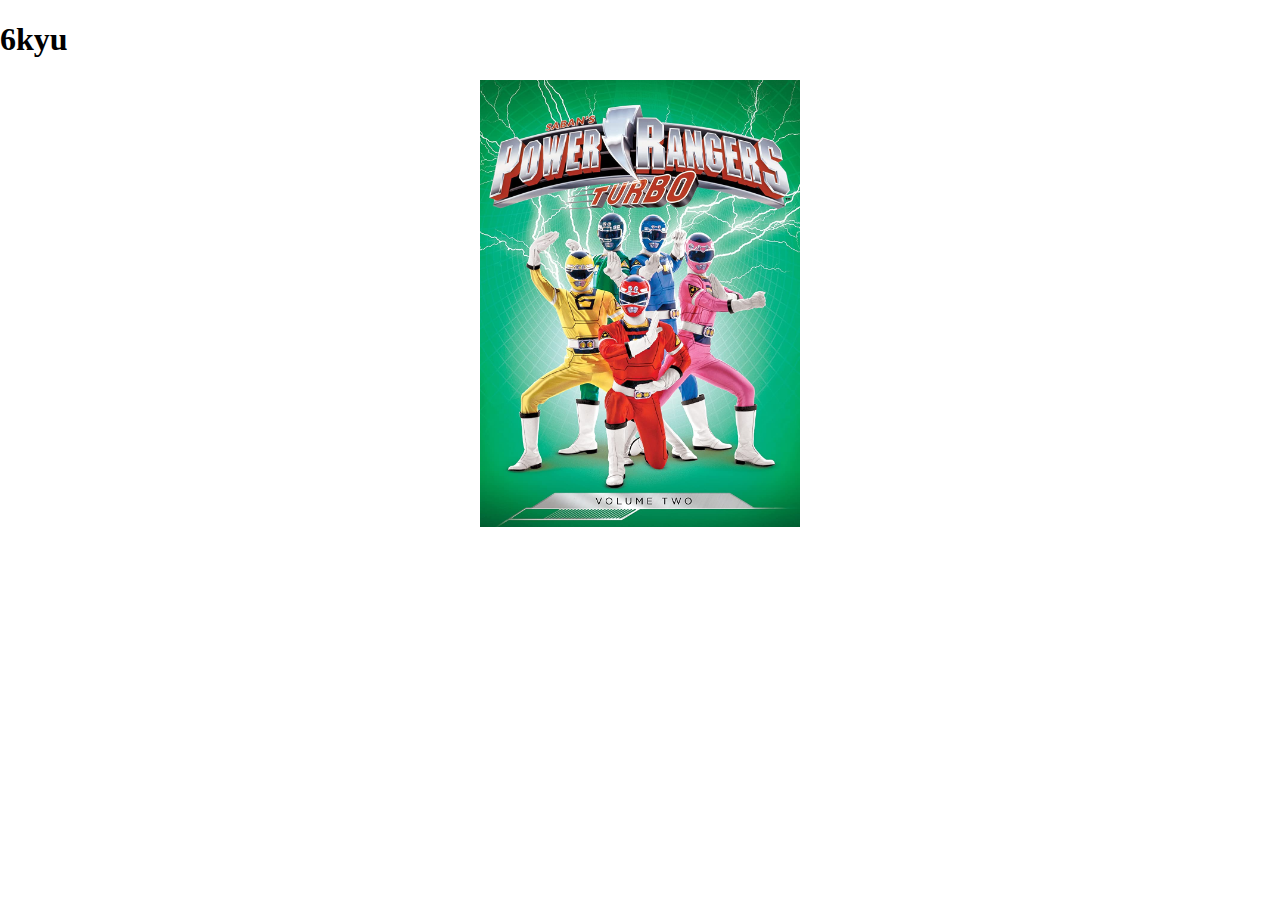
<file: 6kyu copy/index.html>
<!DOCTYPE html>
<html lang="en">
	<head>
    	<meta charset="utf-8">
    	<meta name="description" content="This is where your description goes">
    	<meta name="keywords" content="one, two, three">

		<title>Title in the tab</title>

		<!-- external CSS link -->
		<link rel="stylesheet" href="css/normalize.css">
		<link rel="stylesheet" href="css/style.css">
	</head>
	<body>
		<h1>6kyu</h1>
		<img src="img/turbo.jpg" alt="Power Rangers Turbo">

		<script type="text/javascript" src="js/main.js"></script>
	</body>
</html>
</file>
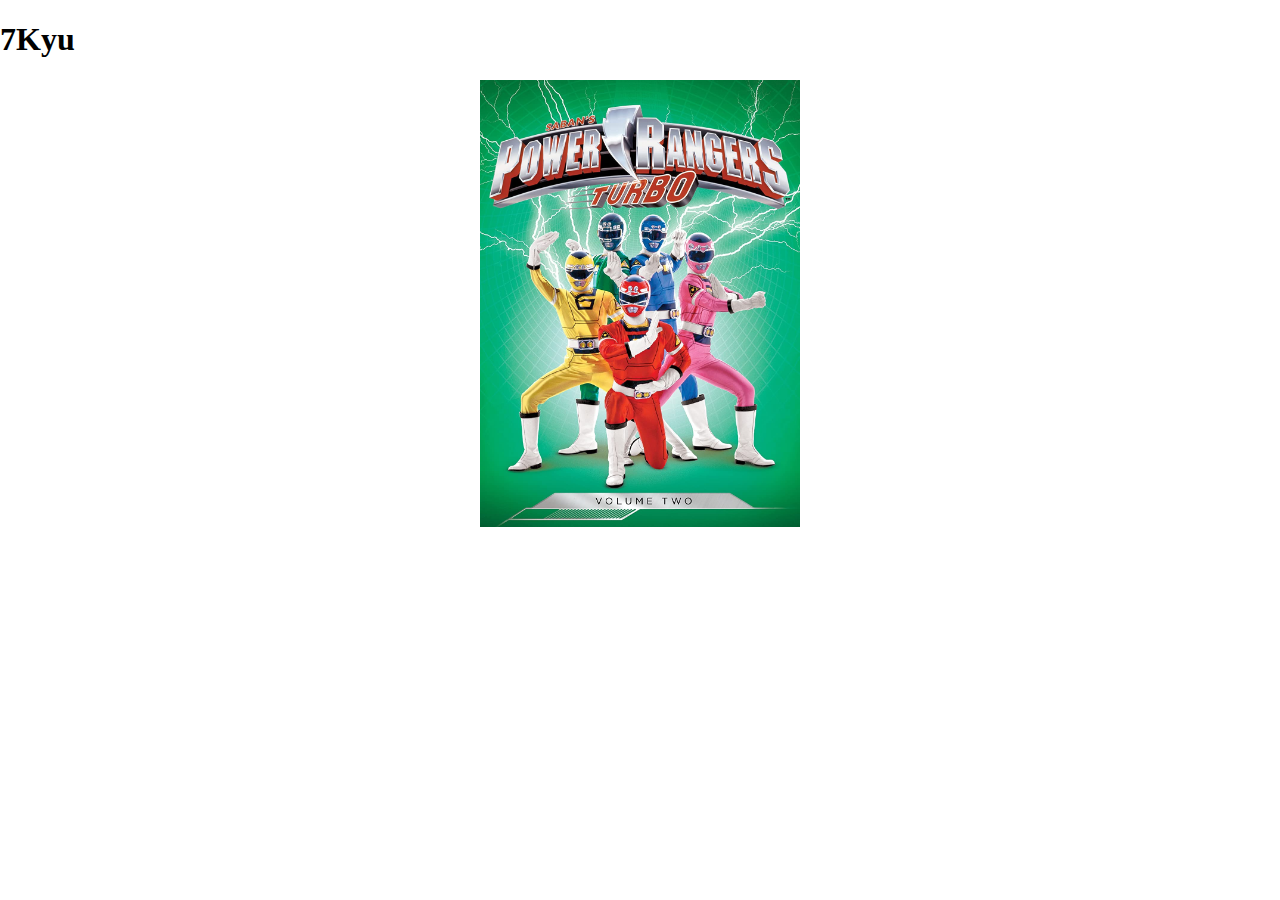
<file: 7kyu/index.html>
<!DOCTYPE html>
<html lang="en">
	<head>
    	<meta charset="utf-8">
    	<meta name="description" content="This is where your description goes">
    	<meta name="keywords" content="one, two, three">

		<title>7Kyu</title>

		<!-- external CSS link -->
		<link rel="stylesheet" href="css/normalize.css">
		<link rel="stylesheet" href="css/style.css">
	</head>
	<body>
		<h1>7Kyu</h1>
		<img src="img/turbo.jpg" alt="Power Rangers Turbo">

		<script type="text/javascript" src="js/main.js"></script>
	</body>
</html>
</file>
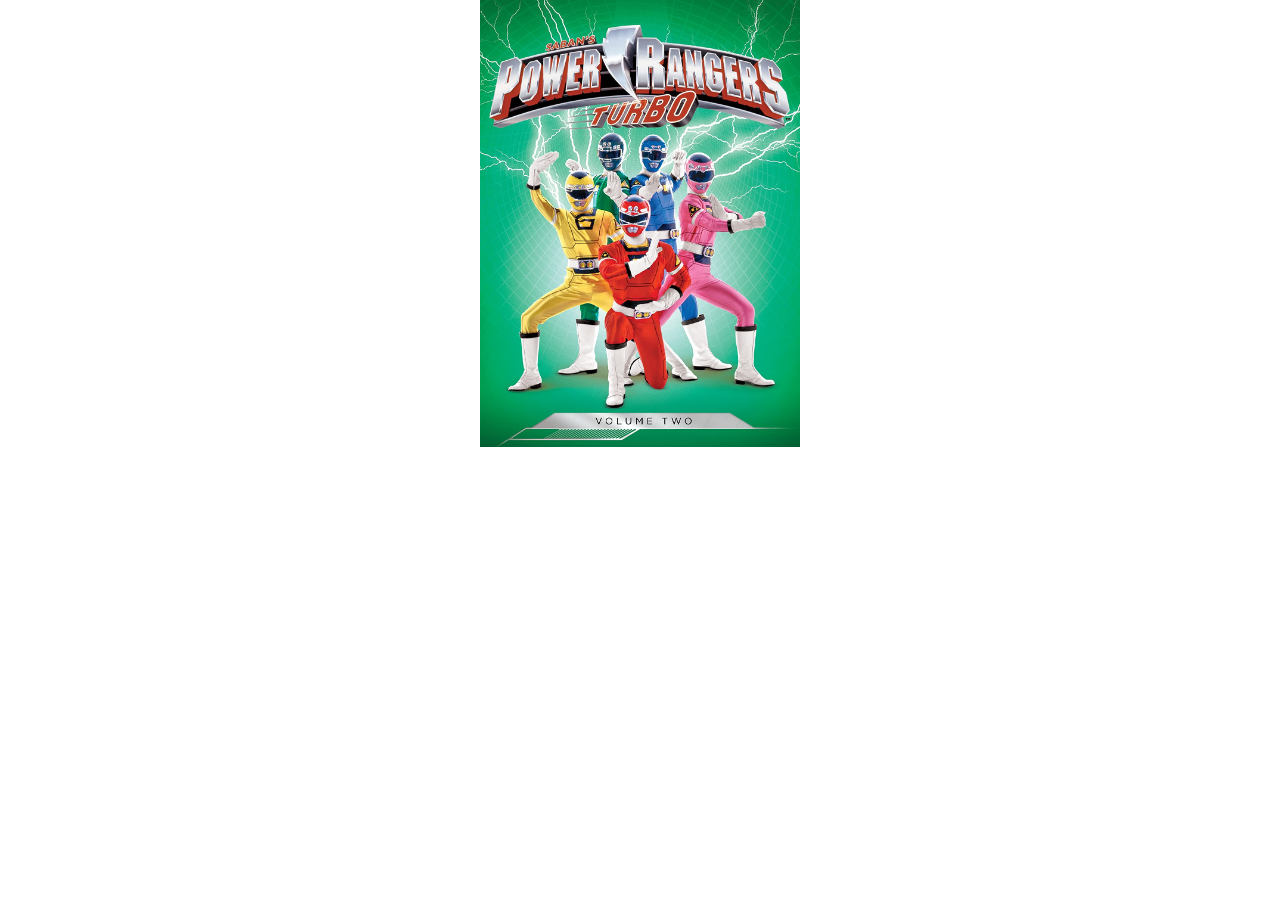
<file: 8kyu/index.html>
<!DOCTYPE html>
<html lang="en">
	<head>
    	<meta charset="utf-8">
    	<meta name="description" content="This is where your description goes">
    	<meta name="keywords" content="one, two, three">

		<title>Title in the tab</title>

		<!-- external CSS link -->
		<link rel="stylesheet" href="css/normalize.css">
		<link rel="stylesheet" href="css/style.css">
	</head>
	<body>
		<img src="img/turbo.jpg" alt="Power Rangers Turbo">

		<script type="text/javascript" src="js/main.js"></script>
	</body>
</html>
</file>
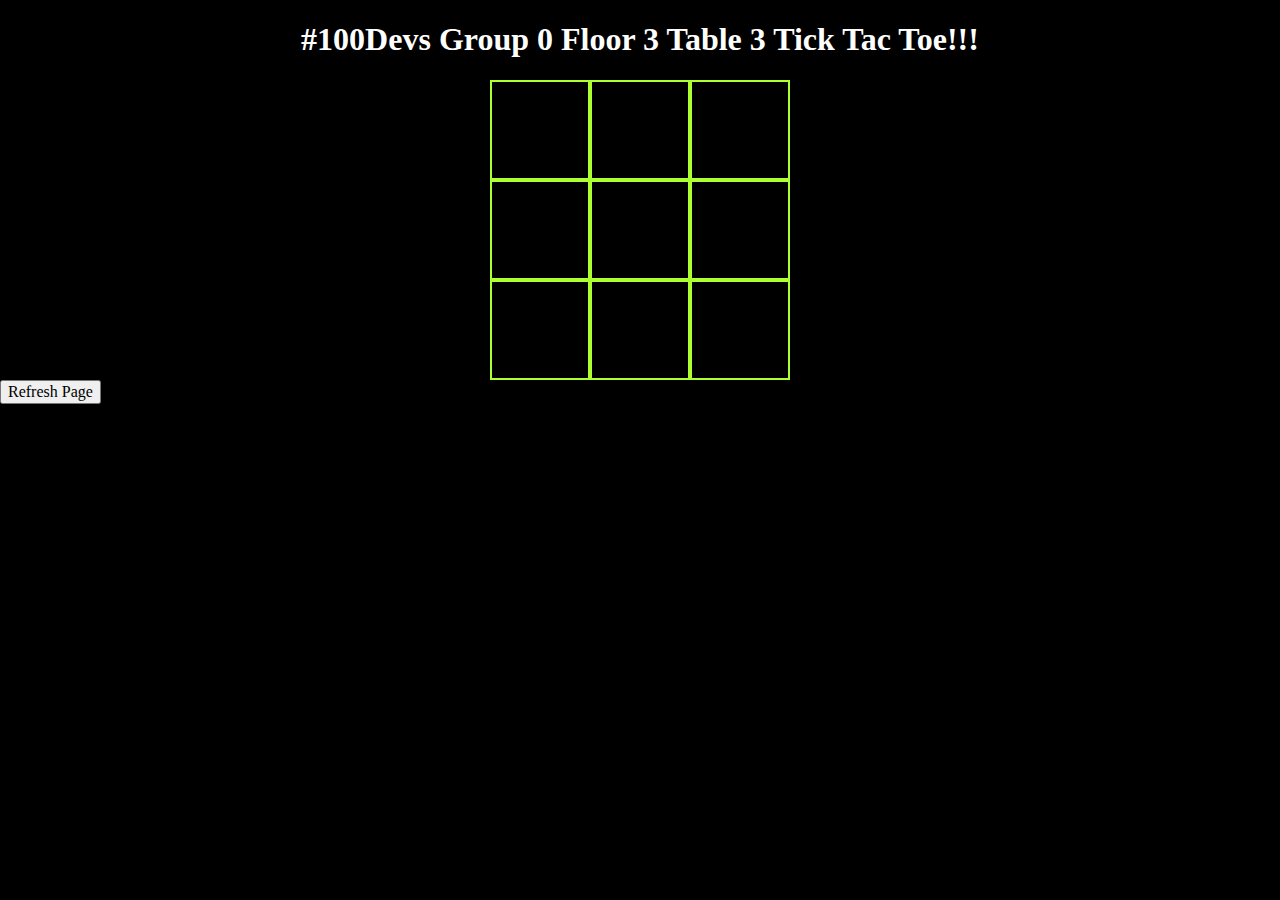
<file: CodeWars Practice copy/index.html>
<!DOCTYPE html>
<html lang="en">
	<head>
    	<meta charset="utf-8">
    	<meta name="description" content="This is where your description goes">
    	<meta name="keywords" content="one, two, three">

		<title>Title in the tab</title>

		<!-- external CSS link -->
		<link rel="stylesheet" href="css/normalize.css">
		<link rel="stylesheet" href="css/style.css">
	</head>
	<body>
		<!-- <img src="img/turbo.jpg" alt="Power Rangers Turbo"> -->


		<h1>
			#100Devs Group 0 Floor 3 Table 3 Tick Tac Toe!!!
		  </h1>
		  
		  <div class="top">
			  <div class="boxOne">
			</div>
			  <div class="boxTwo"></div>
			  <div class="boxThree"></div>
		  </div>
		  <div class="middle">
			  <div class="boxFour"></div>
			  <div class="boxFive"></div>
			  <div class="boxSix"></div>
		  </div>
		
		  <div class="bottom">
			  <div class="boxSeven"></div>
			  <div class="boxEight"></div>
			  <div class="boxNine"></div>
		  </div>

		  <button onclick="refreshPage()">Refresh Page</button>

		<script type="text/javascript" src="js/main.js"></script>
	</body>
</html>
</file>
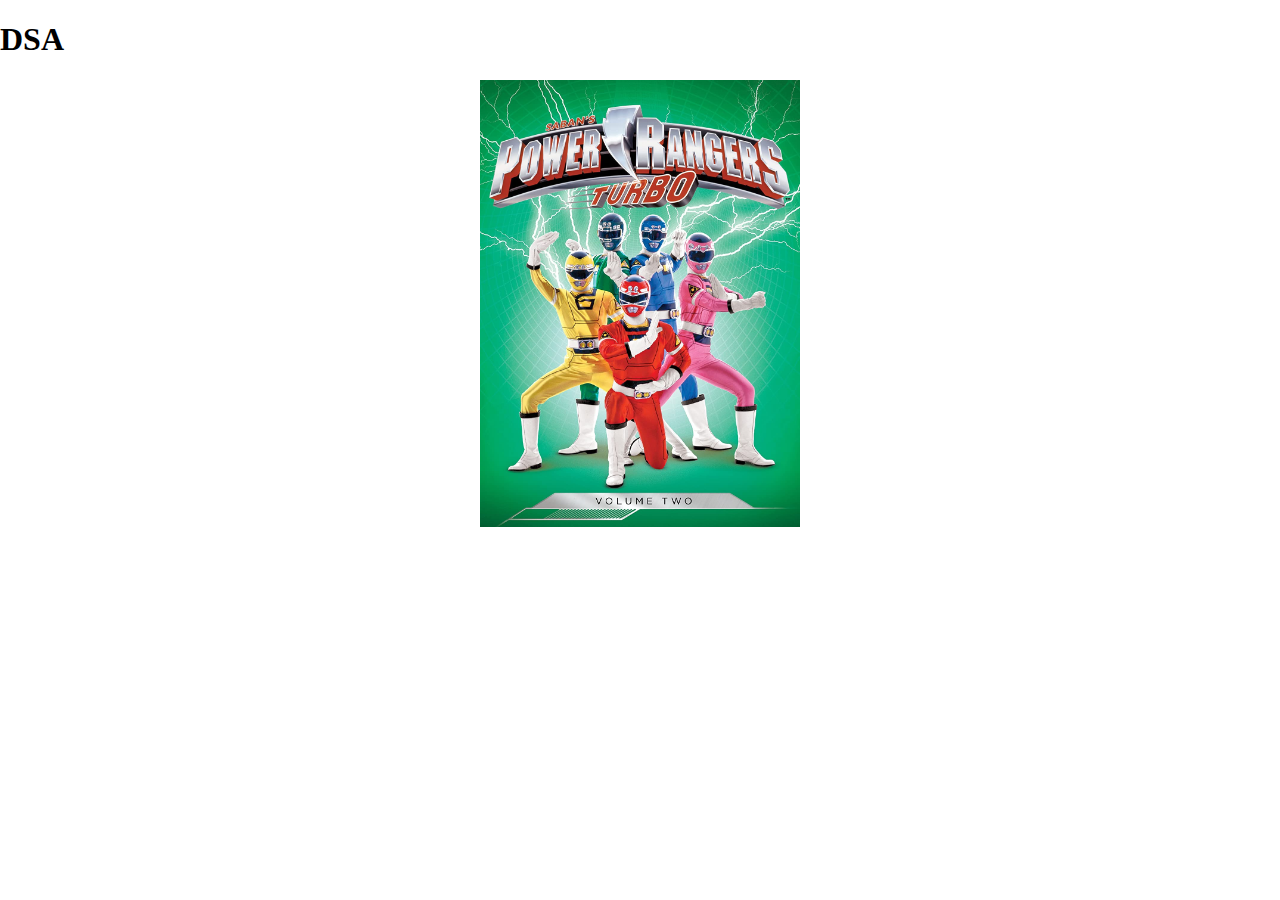
<file: dsapractice/index.html>
<!DOCTYPE html>
<html lang="en">
  <head>
    <meta charset="utf-8" />
    <meta name="description" content="This is where your description goes" />
    <meta name="keywords" content="one, two, three" />

    <title>Title in the tab</title>

    <!-- external CSS link -->
    <link rel="stylesheet" href="css/normalize.css" />
    <link rel="stylesheet" href="css/style.css" />
  </head>
  <body>
    <h1>DSA</h1>
    <img src="img/turbo.jpg" alt="Power Rangers Turbo" />

    <script type="text/javascript" src="js/main.js"></script>
  </body>
</html>
</file>
<file: 6kyu copy/css/style.css>
/******************************************
/* CSS
/*******************************************/

/* Box Model Hack */
*{
  box-sizing: border-box;
}

/******************************************
/* LAYOUT
/*******************************************/
img{
  display: block;
  margin: 0 auto;
  width: 25%;
}


/******************************************
/* ADDITIONAL STYLES
/*******************************************/
</file>
<file: 7kyu/css/style.css>
/******************************************
/* CSS
/*******************************************/

/* Box Model Hack */
*{
  box-sizing: border-box;
}

/******************************************
/* LAYOUT
/*******************************************/
img{
  display: block;
  margin: 0 auto;
  width: 25%;
}


/******************************************
/* ADDITIONAL STYLES
/*******************************************/
</file>
<file: 8kyu/css/style.css>
/******************************************
/* CSS
/*******************************************/

/* Box Model Hack */
*{
  box-sizing: border-box;
}

/******************************************
/* LAYOUT
/*******************************************/
img{
  display: block;
  margin: 0 auto;
  width: 25%;
}


/******************************************
/* ADDITIONAL STYLES
/*******************************************/
</file>
<file: CodeWars Practice copy/css/style.css>
/******************************************
/* CSS
/*******************************************/

/* Box Model Hack */
*{
  box-sizing: border-box;
}

/******************************************
/* LAYOUT
/*******************************************/

body {
  background: black;
}

img{
  display: block;
  margin: 0 auto;
  width: 25%;
}


.top,
.middle,
.bottom {
  display: flex;
  flex-direction: row;
  justify-content: center;
  color: white;
}

.boxOne,
.boxTwo,
.boxThree,
.boxFour,
.boxFive,
.boxSix,
.boxSeven,
.boxEight,
.boxNine {
  border: solid 2px greenyellow;
  width: 100px;
  height: 100px;
  display: flex;
  justify-content: center;
  align-items: center;
  font-size: 50px;
  }

h1 {
  color: white;
  size: 20px;
  text-align: center;
}

/******************************************
/* ADDITIONAL STYLES
/*******************************************/
</file>
<file: dsapractice/css/style.css>
/******************************************
/* CSS
/*******************************************/

/* Box Model Hack */
*{
  box-sizing: border-box;
}

/******************************************
/* LAYOUT
/*******************************************/
img{
  display: block;
  margin: 0 auto;
  width: 25%;
}


/******************************************
/* ADDITIONAL STYLES
/*******************************************/
</file>
